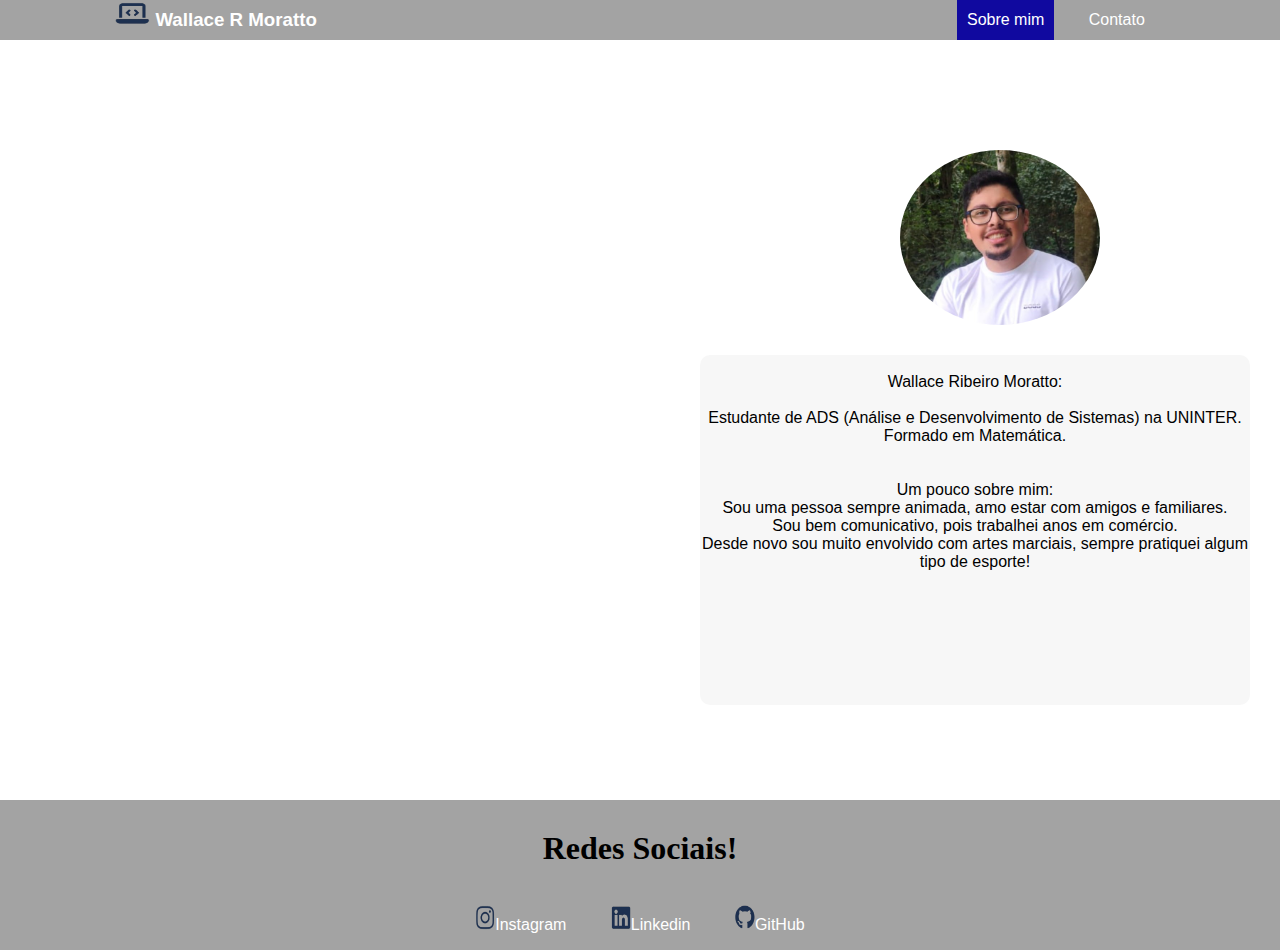
<file: index.html>
<!DOCTYPE html>
<html lang="en">
<head>
    <meta charset="UTF-8">
    <meta name="viewport" content="width=device-width, initial-scale=1.0">
    <!--Título da minha página-->
    <title>Portifólio Wallace</title>
    <!--Link para acessar meus estilos no css-->
    <link rel="stylesheet" href="css/style.css">

</head>
<body class="perfil1">
    <div>
        <img src="imagens/wallacemoratto.png" class="foto-perfil" id="sobre-mim">    
        <p class="foto-perfil-texto"><br>Wallace Ribeiro Moratto:<br>
    <br> Estudante de ADS (Análise e Desenvolvimento de Sistemas) na UNINTER. 
    <br>Formado em Matemática.
    <br><br><br> Um pouco sobre mim: 
    <br>Sou uma pessoa sempre animada, amo estar com amigos e familiares. 
    <br>Sou bem comunicativo, pois trabalhei anos em comércio. 
    <br>Desde novo sou muito envolvido com artes marciais, sempre pratiquei algum tipo de esporte!
    <br> 
</p>
    </div> 
    <section class="main">        
    <header>
        
        <div class="center menu-container">
            <div class="nome">
                <h3 style="text-align: center;"><img src="imagens/pclogo-.png" width="35" height="25"; margin-top: 10px> Wallace R Moratto</h3>
        </div>
        <div class="menu">
            <a class="active-menu" href="#sobre-mim">Sobre mim</a>
            <a href="contato.html">Contato</a>
        </div>          
               
       </header>
       </section>
       <!--Rodapé-->
       <section class="redes-sociais">
        <div class="redes-container">
           <h1 id="redes-sociais">Redes Sociais!</h1><br><br>

            <a href="https://www.instagram.com/wallace_moratto/?next=%2F"><img src="imagens/instalogo.png" class="logos-redes">Instagram</a>
            <a href="https://www.linkedin.com/in/wallacemoratto/"><img src="imagens/linkedinlogo.png" class="logos-redes">Linkedin</a>
            <a href="https://github.com/wallacemoratto"><img src="imagens/githublogo.png" class="logos-redes">GitHub</a>
            </div>
       </section>

   </section>
   
   </body>
   </html>
</file>
<file: css/style.css>
/*Aqui estilizo e mantenho padrão fonte e alinhamento em meu site*/
*{
    margin: 0;
    padding: 0%;
    box-sizing: border-box;
    font-family: Verdana, Geneva, Tahoma, sans-serif;
}
/*Centralizando meu site*/
.center{
  max-width: 1100px;
  padding: 0% 2%;
  display: flex;
  margin: 0 auto;
}
/*Colocando uma imagem de fundo, preenchendo por completo e sem repetir.*/
section.main{    
  min-height: 800px;
  background-image: url(https://static.vecteezy.com/ti/vetor-gratis/p1/2184723-tecnologia-com-fundo-azul-escuro-vetor.jpg);
  background-size: cover;
  background-repeat: no-repeat;
}

/* Adicionando variavel para uma cor padrão*/
:root {
    --minha-cor: rgb(16, 9, 159);
  }

/*Colocando cor de fundo no menu e no meu nome de título coloquei 0.6 no fim da cor para da mais opacidade*/
header{
    background-color: rgba(102, 101, 101, 0.6);
    height: 40px;
    padding: 0 10px;
}

/*Meu nome no site, desci um pouco para centralizar*/
.nome{
    margin-top: 0.8px;
    color: white;
}

/* Espçamento correto entre menu*/
.menu-container{
    justify-content: space-between;
}

/*Cor de fundo no menu active (Sobre Mim*/
.menu-container a.active-menu{
    background-color: var(--minha-cor);
}

/*Alinhando, tirando sublinhado no menu, colocando transação e inline*/
.menu-container a{
    color: white;
    display: inline-block;
    margin: 0 10px;
    padding: 0 10px;
    line-height: 40px;
    text-decoration: none;
    transition: 0.7s;    
}

/*Ao passar o mouse no menu ele muda de cor*/
.menu-container a:hover{
    color: var(--minha-cor);
}

.foto-perfil{
  flex-direction: row;
}
.foto-perfil {
  border-radius: 50%; /* Define a forma da imagem como um círculo */
  width: 200px; /* Largura da imagem */
  height: 175px; /* Altura da imagem */
  object-fit: cover; /* Mantém a imagem dentro do círculo sem distorção */
  position: absolute; /* Define a posição absoluta para o canto direito */
  top: 150px; /* Posiciona no canto superior */
  right: 0; /* Posiciona no canto direito */
  left: 900px;
}


/* Posicionando a minha "caixinha" de texto abaixo da imagem de perfil*/
.foto-perfil-texto{
  border-radius: 10px;
  background-color: rgba(245, 245, 245, 0.788);
  width: 550px; 
  height: 350px; 
  object-fit: cover; 
  position: absolute; 
  /*posicionando a "caixinha" de texto mais abaixo da imagem de perfil*/
  top: 355px; 
  right: 0.5;
  left: 700px;  
  
}

/*Estilizando o título da minha caixinha Sobre mim */
.foto-perfil-texto{
  text-align: center;
  font-family: Verdana, Geneva, Tahoma, sans-serif;
  font-size: medium;   
}

.foto-perfil-texto a{
  color: rgb(71, 71, 71);
  text-decoration: none;
}

.foto-perfil-texto a:hover{
  color: var(--minha-cor);

}

  /*estilizando meu roda-pé na parte do redes sociais, colocando a esquerda e links */
  section.redes-sociais{
    padding: 30px;
    text-align: center;
    text-decoration: none;
    clear: both;    
    height: 150px;
    width: 100%;      
    background-color: rgba(102, 101, 101, 0.6);
         
}
  .redes-sociais h1{
    color: black;
    font-family: 'Times New Roman', Times, serif;
  }
 .redes-sociais a{
    color: white;
    display: inline-block;
    margin: 0 10px;
    padding: 0 10px;
    line-height: 20px;
    text-decoration: none;
    transition: 0.7s;    
 }

 .redes-sociais a:hover{
  border-radius: 10px;
  background-color: var(--minha-cor)
  
  
}
.logos-redes{
    width: 20px; 
    height: 25px; 
    margin-top: 02px;
  }

@media screen and (max-width: 768px) {
  .nome{
    font-size: 11px;
  }
  .menu{
    display: flexbox;
    padding-left: 0%;
    font-size: 15px;
  }
  .menu-container a{
    display: flow-root;
    background-color:rgba(102, 101, 101, 0.6); ;
  }
  .foto-perfil {
      top: 120px;
      left: 25px;
      right: 0;
  }
  .foto-perfil-texto {
      top: 330px;
      width: 90%;
      left: 5%;
      font-size: 14px;
  }
  .logos-redes{
    margin-top: 0.5px;
  }
  
}
</file>
